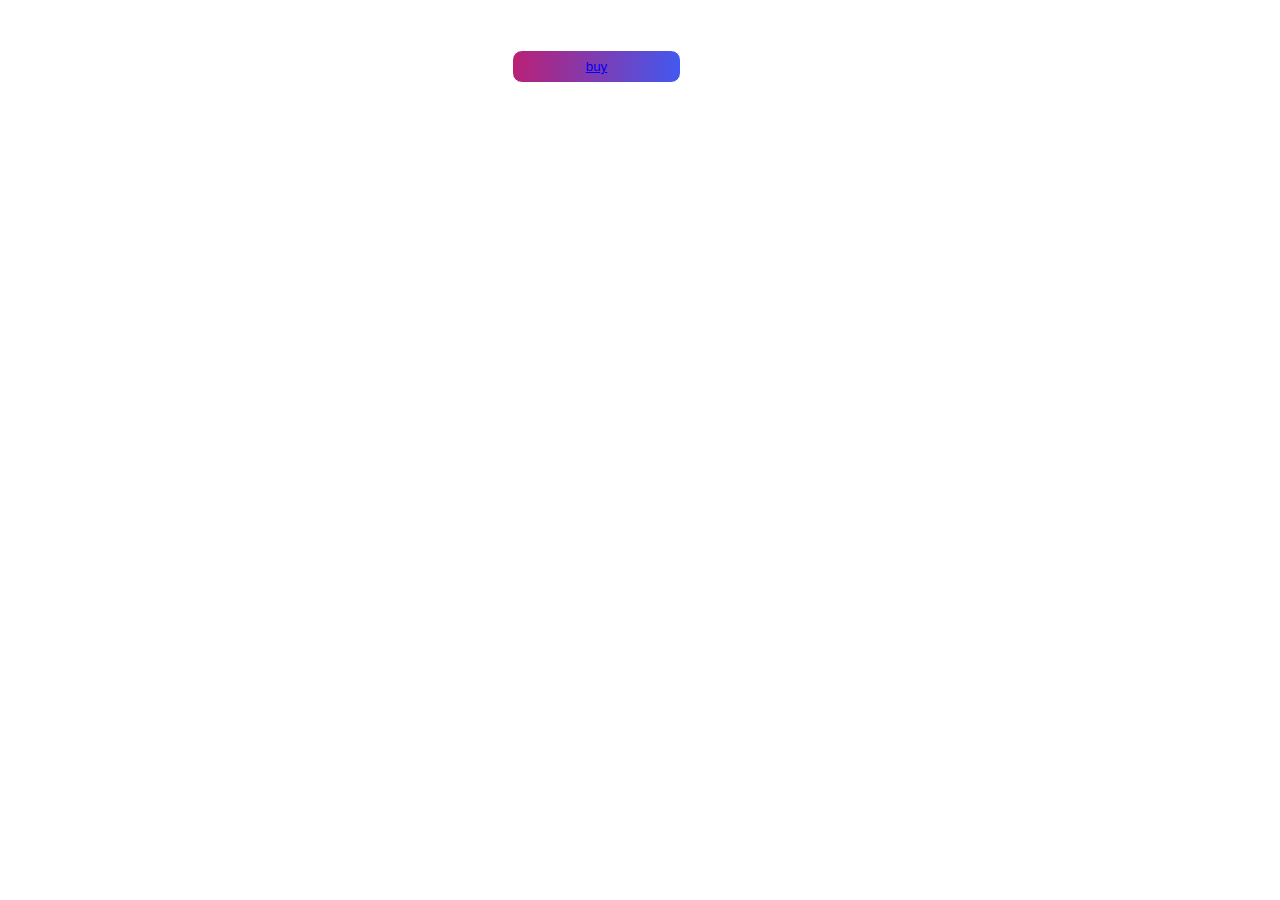
<file: index.html>
<!DOCTYPE html>
<html lang="en">
<head>
    <meta charset="UTF-8">
    <meta name="viewport" content="width=device-width, initial-scale=1.0">
    <link rel="stylesheet" href="style.css">
    <title>Document</title>
    <link rel="stylesheet" href="style.css">
</head>
<body>
   <button><a href="./index2.html">buy</a></button>
</body>
</html>
</file>
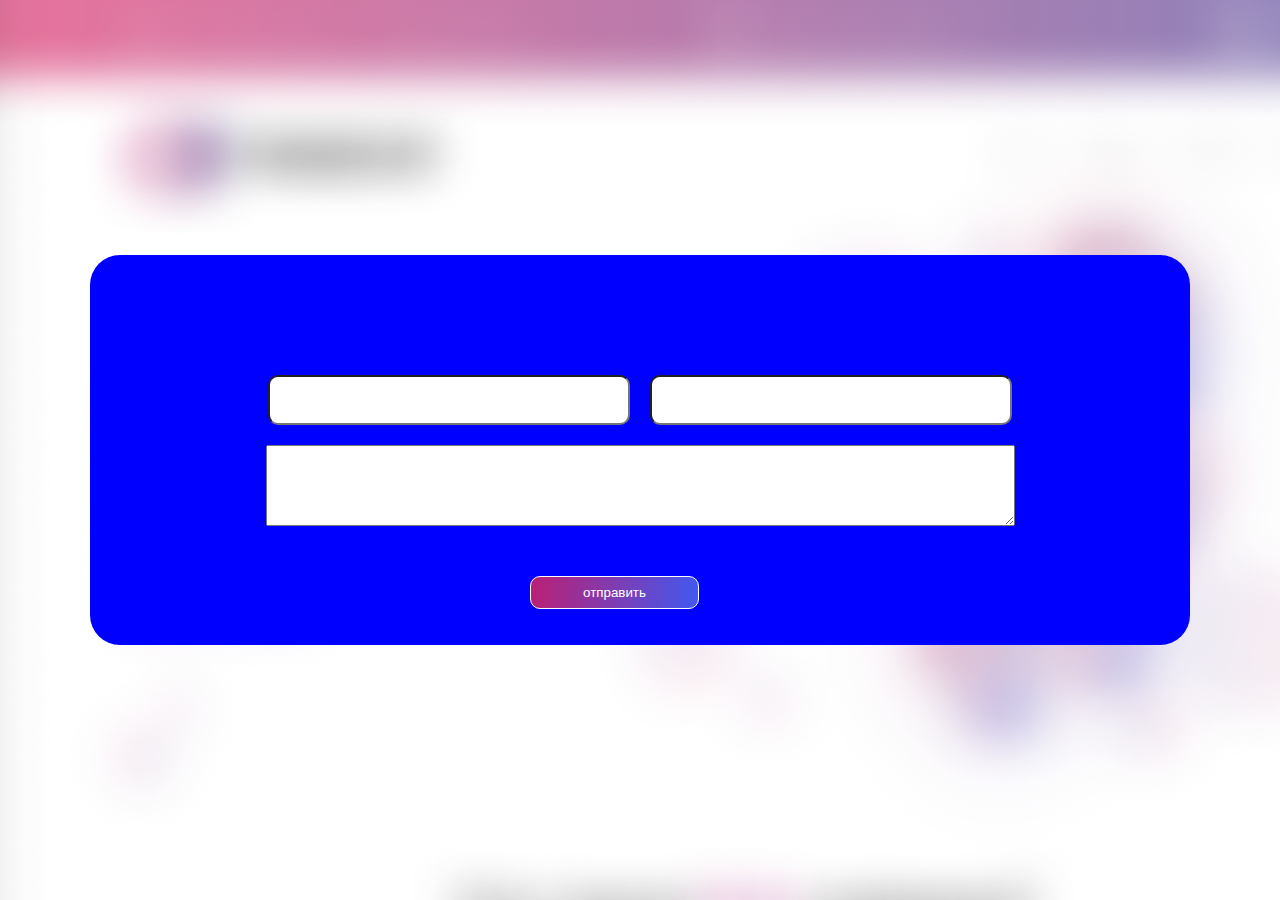
<file: index2.html>
<!DOCTYPE html>
<html lang="en">
<head>
    <meta charset="UTF-8">
    <meta name="viewport" content="width=device-width, initial-scale=1.0">
    <link rel="stylesheet" href="style.css">
    <title>Document</title>
</head>
<body>
    <div class="box">
          <div class="item">
            <form action="">
                <input type="text">
                <input type="text">
                <textarea name="" id=""></textarea>
                
            </form>
            <a href="./index.html"><button>отправить</button></a>
          </div>
    </div>
</body>
</html>
</file>
<file: style.css>
*{
    margin: 0;
    padding: 0;
    box-sizing: border-box;
}


.box{
    height: 100vh;
    background-image: url(/Rectangle\ 18\ \(1\).png) ;
    display: flex;
    align-items: center;
    justify-content: center;
}
.item{
    width: 1100px;
    height: 390px;
    background-color: blue;
    border-radius: 30px;
}
form{
    display: flex;
    align-items: center;
    flex-wrap: wrap;
    justify-content: center;
    padding-top: 120px;
    gap: 20px;
    border-radius: 10px;
}
input{
    width: 362px;
    height: 50px;
    border-radius: 10px;

}
textarea{
    width: 749px;
    height: 81px;
}
button{
    width: 169px;
    height: 33px;
    background: linear-gradient(96.12deg, #D4145A -21.03%, #3D5BF5 103.56%);
    border-radius: 10px;
    border: 1px solid;
    margin-left: 40%;
    margin-top: 50px;
    color: white;
}
</file>
